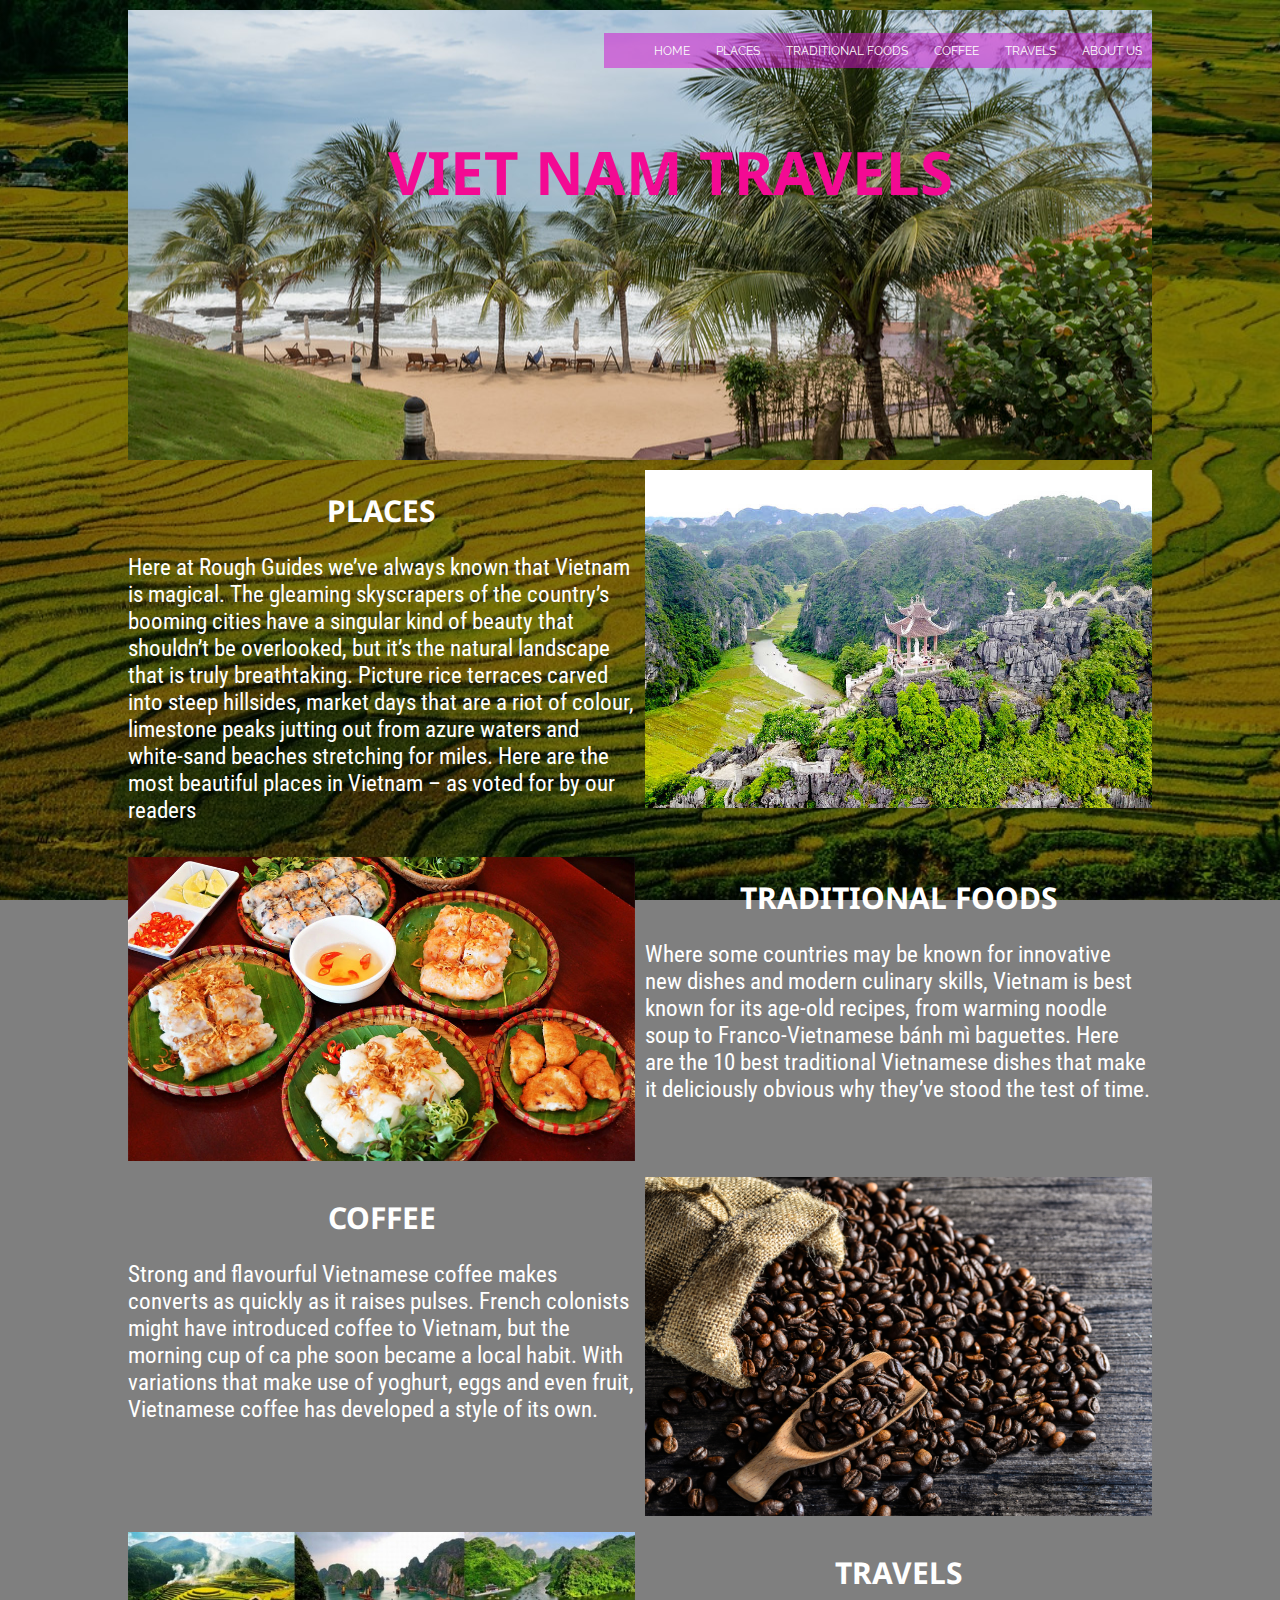
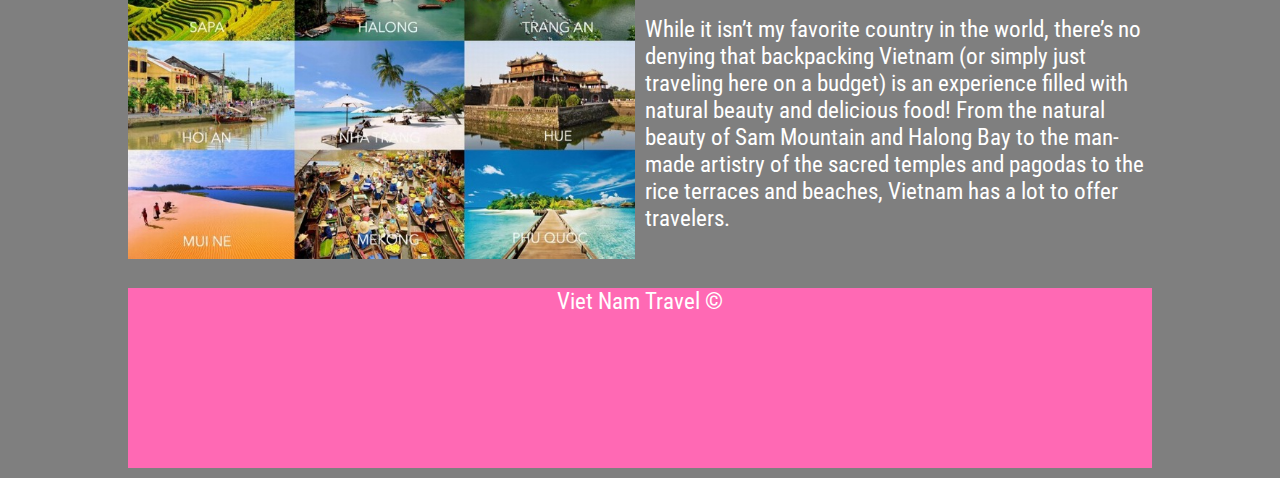
<file: index.html>
<!doctype html>
<html lang="en">
<head>
<meta charset="utf-8">
<title>Vietnam travel | Asia</title>
<link rel="stylesheet" href="css/styles.css">
<meta content="width=device-width, initial-scale=1, maximum-scale=1" name="viewport">
</head>

<body>
	<nav>
		<a href="#" id="menu_icon"></a>
		<ul>
			<li><a href="index.html">HOME</a></li>
			<li><a href="places.html">PLACES</a></li>
			<li><a href="index.html">TRADITIONAL FOODS</a></li>
			<li><a href="index.html">COFFEE</a></li>
			<li><a href="index.html">TRAVELS</a></li>
			<li><a href="index.html">ABOUT US</a></li>
		</ul>
	</nav>
	<header>
		<h1>VIET NAM TRAVELS</h1>
	</header>
	<main>
		
		<div class="wrap">
		
			<div class="text_one">
				<h1>PLACES</h1>
				<p>Here at Rough Guides we’ve always known that Vietnam is magical. The gleaming skyscrapers of the country’s booming cities have a singular kind of beauty that shouldn’t be overlooked, but it’s the natural landscape that is truly breathtaking. Picture rice terraces carved into steep hillsides, market days that are a riot of colour, limestone peaks jutting out from azure waters and white-sand beaches stretching for miles. Here are the most beautiful places in Vietnam – as voted for by our readers</p>
			</div>
			<div class="image_one">
				<a href="places.html"><img src="images/Ninh-binh-temple-mountain.jpg" alt="Beautiful place in viet nam"></a>
			</div>	
		
			<div class="text_two">
				<h1>TRADITIONAL FOODS</h1>
				<p>Where some countries may be known for innovative new dishes and modern culinary skills, Vietnam is best known for its age-old recipes, from warming noodle soup to Franco-Vietnamese bánh mì baguettes. Here are the 10 best traditional Vietnamese dishes that make it deliciously obvious why they’ve stood the test of time.</p>
			</div>
			<div class="image_two">
				<img src="images/banh-cuon.jpg" alt="Viet Nam traditional foods">
			</div>
				
			<div class="text_thr">
				<h1>COFFEE</h1>
				<p>Strong and flavourful Vietnamese coffee makes converts as quickly as it raises pulses. French colonists might have introduced coffee to Vietnam, but the morning cup of ca phe soon became a local habit. With variations that make use of yoghurt, eggs and even fruit, Vietnamese coffee has developed a style of its own.</p>
			</div>
			<div class="image_thr">
				<img src="images/vietnam_coffee_bean.jpg" alt="Viet Nam coffee">
			</div>
			
			<div class="text_fou">
				<h1>TRAVELS</h1>
				<p>While it isn’t my favorite country in the world, there’s no denying that backpacking Vietnam (or simply just traveling here on a budget) is an experience filled with natural beauty and delicious food! From the natural beauty of Sam Mountain and Halong Bay to the man-made artistry of the sacred temples and pagodas to the rice terraces and beaches, Vietnam has a lot to offer travelers.</p>
			</div>
			<div class="image_fou">
				<img src="images/vietnam-round-trip.jpg" alt="Viet Nam travel">
			</div>
			
		</div>
		
	</main>
	<footer>
		<p>Viet Nam Travel &copy;</p>
	</footer>
</body>
</html>
</file>
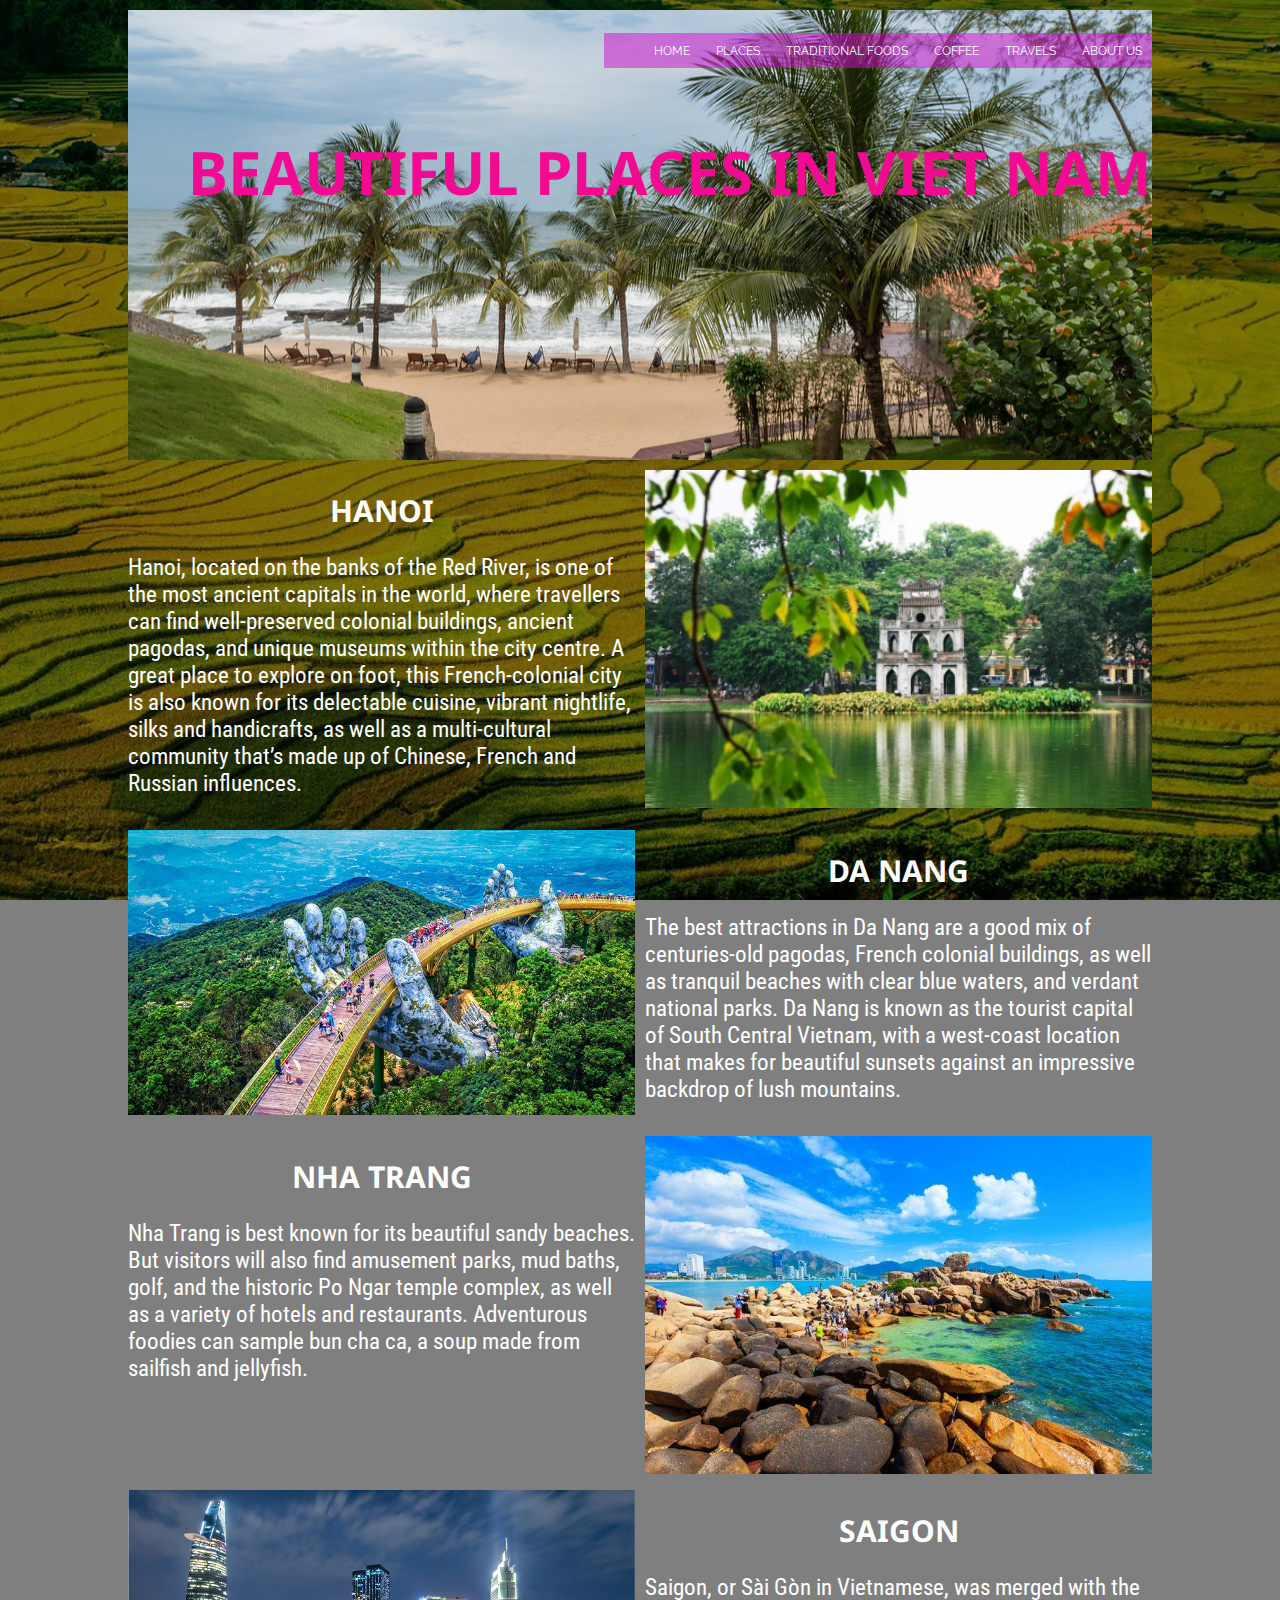
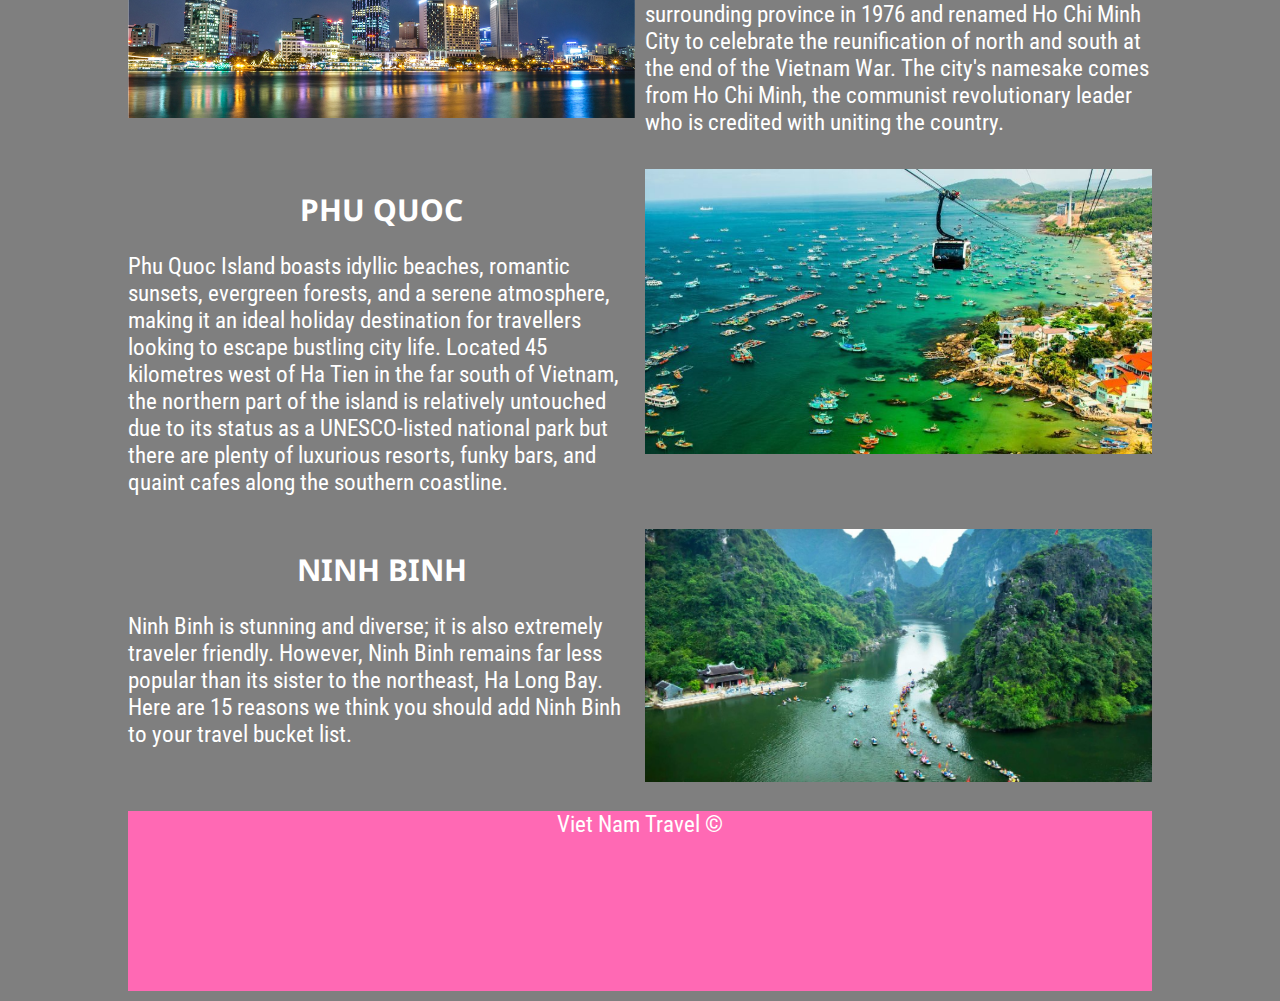
<file: places.html>
<!doctype html>
<html lang="en">
<head>
<meta charset="utf-8">
<title>Vietnam travel | Place</title>
<link rel="stylesheet" href="css/styles.css">
<meta name="viewport" content="width=device-width,intial-scale=1, maximum-scale=1">
		
</head>

<body>
	<nav>
		<a href="#" id="menu_icon"></a>
		<ul>
			<li><a href="index.html">HOME</a></li>
			<li><a href="places.html">PLACES</a></li>
			<li><a href="index.html">TRADITIONAL FOODS</a></li>
			<li><a href="index.html">COFFEE</a></li>
			<li><a href="index.html">TRAVELS</a></li>
			<li><a href="index.html">ABOUT US</a></li>
		</ul>
	</nav>
	<header>
		<h1>BEAUTIFUL PLACES IN VIET NAM</h1>
	</header>
	<main>
		
		<div class="wrap">
		
			<div class="text_one">
				<h1>HANOI</h1>
				<p>Hanoi, located on the banks of the Red River, is one of the most ancient capitals in the world, where travellers can find well-preserved colonial buildings, ancient pagodas, and unique museums within the city centre. A great place to explore on foot, this French-colonial city is also known for its delectable cuisine, vibrant nightlife, silks and handicrafts, as well as a multi-cultural community that’s made up of Chinese, French and Russian influences.</p>
			</div>
			<div class="image_one">
				<img src="images/ha-noi-vietnam.jpg" alt="Ha noi viet nam">
			</div>	
		
			<div class="text_two">
				<h1>DA NANG</h1>
				<p>The best attractions in Da Nang are a good mix of centuries-old pagodas, French colonial buildings, as well as tranquil beaches with clear blue waters, and verdant national parks. Da Nang is known as the tourist capital of South Central Vietnam, with a west-coast location that makes for beautiful sunsets against an impressive backdrop of lush mountains.</p>
			</div>
			<div class="image_two">
				<img src="images/da-nang-golden-bridge-cover.jpg" alt="Da nang viet nam">
			</div>
				
			<div class="text_thr">
				<h1>NHA TRANG</h1>
				<p>Nha Trang is best known for its beautiful sandy beaches. But visitors will also find amusement parks, mud baths, golf, and the historic Po Ngar temple complex, as well as a variety of hotels and restaurants. Adventurous foodies can sample bun cha ca, a soup made from sailfish and jellyfish.</p>
			</div>
			<div class="image_thr">
				<img src="images/Hon-Chong-Beach-cover.jpg" alt="Nha trang (hon chong) Viet nam">
			</div>
			
			<div class="text_fou">
				<h1>SAIGON</h1>
				<p>Saigon, or Sài Gòn in Vietnamese, was merged with the surrounding province in 1976 and renamed Ho Chi Minh City to celebrate the reunification of north and south at the end of the Vietnam War. The city's namesake comes from Ho Chi Minh, the communist revolutionary leader who is credited with uniting the country.</p>
			</div>
			<div class="image_fou">
				<img src="images/Saigon.jpg" alt="Sai gon viet nam">
			</div>
			
			<div class="text_fiv">
				<h1>PHU QUOC</h1>
				<p>Phu Quoc Island boasts idyllic beaches, romantic sunsets, evergreen forests, and a serene atmosphere, making it an ideal holiday destination for travellers looking to escape bustling city life. Located 45 kilometres west of Ha Tien in the far south of Vietnam, the northern part of the island is relatively untouched due to its status as a UNESCO-listed national park but there are plenty of luxurious resorts, funky bars, and quaint cafes along the southern coastline.</p>
			</div>
			<div class="image_fiv">
				<img src="images/phu_quoc.jpg" alt="Phu quoc viet nam">
			</div>
			
			<div class="text_six">
				<h1>NINH BINH</h1>
				<p>Ninh Binh is stunning and diverse; it is also extremely traveler friendly. However, Ninh Binh remains far less popular than its sister to the northeast, Ha Long Bay. Here are 15 reasons we think you should add Ninh Binh to your travel bucket list.</p>
			</div>
			<div class="image_six">
				<img src="images/ninh_binh.jpg" alt="Ninh binh viet nam">
			</div>
			
			
		</div>
		
	</main>
	<footer>
		<p>Viet Nam Travel &copy;</p>
	</footer>
</body>
</html>
</file>
<file: css/styles.css>
@import url('https://fonts.googleapis.com/css?family=Noto+Sans:400,700|Poppins:400,800|Raleway:400,700,900|Roboto+Condensed&display=swap');
/* CSS Document */

/*
font-family: 'Roboto Condensed', sans-serif;
font-family: 'Raleway', sans-serif;
font-family: 'Poppins', sans-serif;
font-family: 'Noto Sans', sans-serif;
*/
body {
	background: linear-gradient(rgba(0,0,0,0.5),rgba(0,0,0,0.5)),url('../images/body_images.jpg') center fixed no-repeat;
	background-size: cover;
	color: #fff;
	font-family: 'Roboto Condensed', sans-serif;
	font-size: 16px;
	width: 80%;
	margin: 10px auto;
	align-items: center;
}
h1 {
	color: #F30A93;
	font-family: 'Noto Sans', sans-serif;
	font-size: 25px;
}
header {
	background: url('../images/header.jpg') center no-repeat;
	background-size: cover;
	height: 30vh;
	padding: 0px;
	margin: 0px;
	text-align: center;
}

header h1 {
	display: inline-block;
	position: relative;
	top: 100px;
	left: 30px
}

nav {
	color: aliceblue;
	font-family: 'Raleway', sans-serif;
	
}
nav:hover ul {
	display: block;
}
nav a{
	color: #FDFDFD;
	text-decoration:none;
}
nav ul {
	background-color: rgba(209,11,208,0.5);
	list-style-type: none;
	display: none;
	
}
nav ul li {
	font-size: 12px;
}
footer {
	display: block;
	height: 20vh;
	background-color:hotpink;
	text-align: center;
}

/************Class**************/
.wrap {
	display: grid;
	margin: 10px auto;
	grid-template-rows: 1fr;
	grid-template-areas:
		'txt_one'
		'img_one'
		'txt_two'
		'img_two'
		'txt_thr'
		'img_thr'
		'txt_fou'
		'img_fou';
		
}

.wrap img {
	width: 100%;
}
.wrap h1 {
	color: #fff;
	font-size: 20px;
	text-align: center;
}

.text_one {
	grid-area: txt_one;
}
.text_two {
	grid-area: txt_two;
}
.text_thr {
	grid-area: txt_thr;
}
.text_fou {
	grid-area: txt_fou;
}

.image_one {
	grid-area: img_one;
}

.image_two {
	grid-area: img_two;
}

.image_thr {
	grid-area: img_thr;
}

.image_fou {
	grid-area: img_fou;
}
#menu_icon {
	background: url('../images/menu_icon.png') center no-repeat;
	background-size: cover;
	float:right;
	height: 40px;
	width: 40px;
}

/************Media**************/
@media screen and (min-width:768px){
	body {
		width: 90%;
	}
	nav ul {
		display: inline-block;
		float: right;
	}
	nav ul li {
		display: inline-block;
		margin: 10px;
	}
	h1 {
		font-size: 40px;
	}
	header {
		height: 50vh;
	}
	header h1 {
		top: 0px;
	}
	.wrap h1 {
		font-size: 25px;
	}
	.wrap {
	display: grid;
	grid-template-columns: 1fr 1fr;
	grid-gap: 10px;
	grid-template-areas: 
		'txt_one img_one'
		'img_two txt_two'
		'txt_thr img_thr'
		'img_fou txt_fou';
	
}
	
	#menu_icon {
		display: none;
	}
}
@media screen and (min-width:1024px){
	body {
		font-size: 23px;
		width: 80%;
	}
	h1 {
		font-size: 60px;
	}
	.wrap h1 {
		font-size: 30px;
	}
	
}

@media screen and (min-width:1440px) {
	nav ul li {
	font-size: 16px;
}
	header h1 {
		top:0px
	}
	body {
		font-size: 25px;
	}
	h1 {
		font-size: 80px;
	}
	.wrap h1 {
		font-size: 40px;
	}
}
</file>
